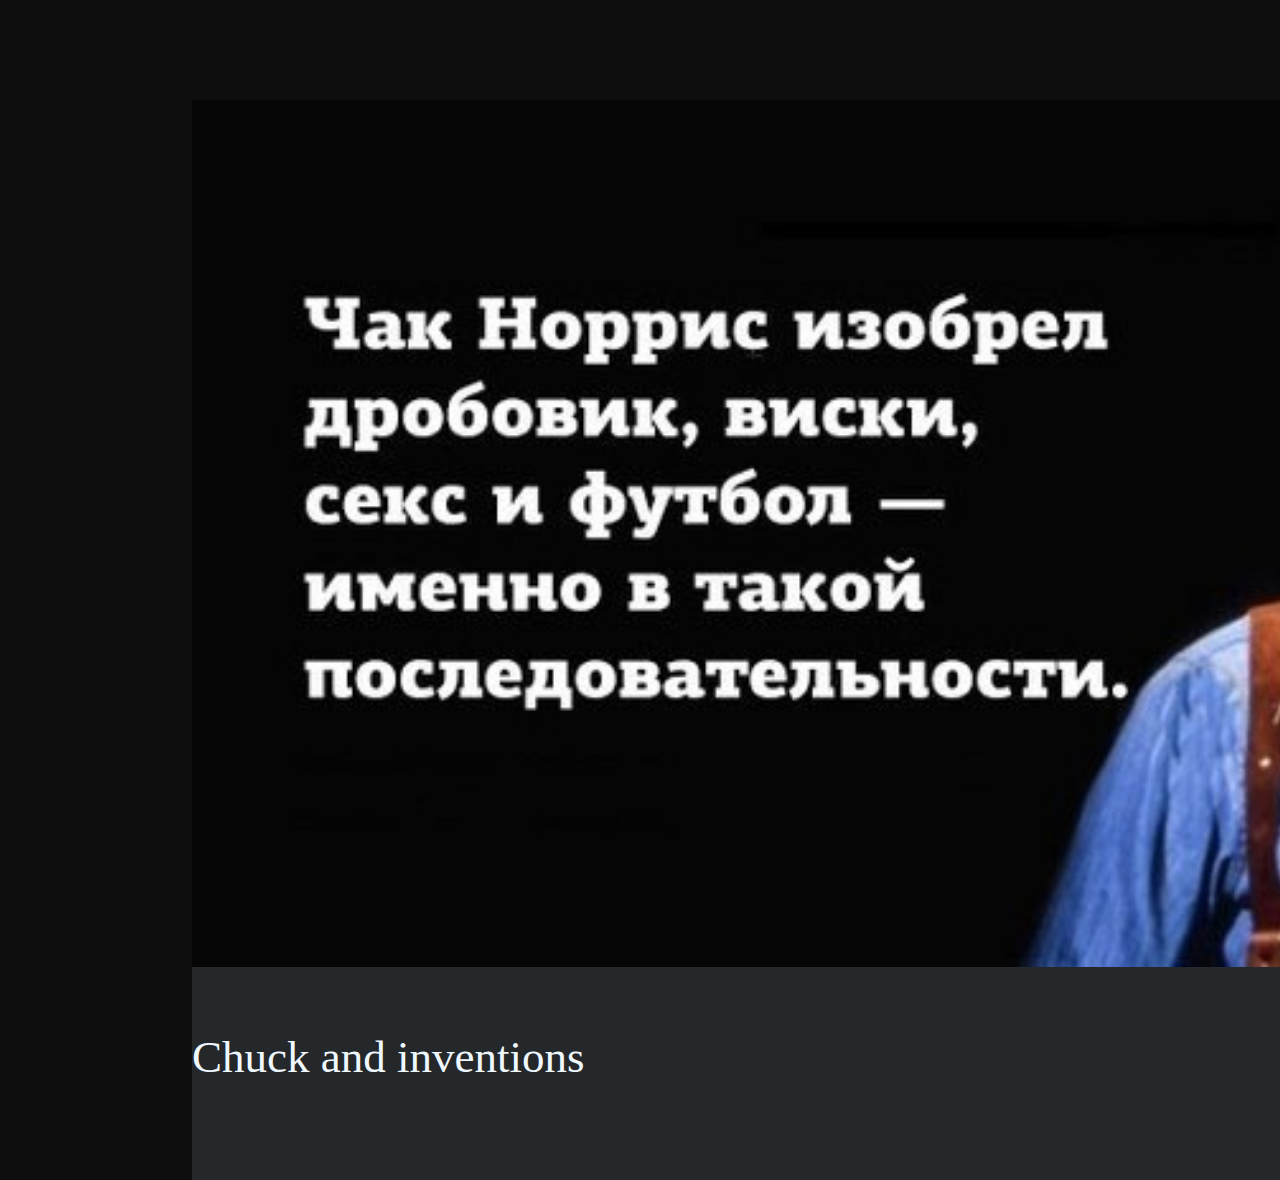
<file: index.html>
<!DOCTYPE html>
<html lang="en">
  <head>
    <meta charset="UTF-8" />
    <meta name="viewport" content="width=device-width, initial-scale=1.0" />
    <meta http-equiv="X-UA-Compatible" content="ie=edge" />
    <title>CSS Mem Slider</title>
    <link rel="stylesheet" href="styles.css" />
  </head>
  <body>
    <div class="container">
      <input type="radio" name="checkbox" id="first" checked />
      <input type="radio" name="checkbox" id="second" />
      <input type="radio" name="checkbox" id="third" />
      <input type="radio" name="checkbox" id="fourth" />

      <div class="pagination">
        <label for="first"></label>
        <label for="second"></label>
        <label for="third"></label>
        <label for="fourth"></label>
      </div>

      <ul class="slider">
        <li class="slide first">
          <img class="slider__image" src="assets/img/1.jpg" alt="" />
          <p class="slider__description">Chuck and inventions</p>
        </li>
        <li class="slide second">
          <img class="slider__image" src="assets/img/2.jpg" alt="" />
          <p class="slider__description">Chuck and books</p>
        </li>
        <li class="slide third">
          <img class="slider__image" src="assets/img/3.jpg" alt="" />
          <p class="slider__description">Chuck and body position</p>
        </li>
        <li class="slide fourth">
          <img class="slider__image" src="assets/img/4.jpg" alt="" />
          <p class="slider__description">Chuck and fish</p>
        </li>
      </ul>
    </div>
  </body>
</html>
</file>
<file: styles.css>
* {
  margin: 0;
  padding: 0;
  box-sizing: border-box;
}

body {
  background-color: #0e0e0e;
}

*,
*::before,
*::after {
  box-sizing: inherit;
}

ul {
  list-style: none;
  margin: 0;
  padding: 0;
}

.container {
  margin: 100px auto 0;
  width: 1920px;
  height: 1080px;
  position: relative;
}

.slider {
  background-color: #25282a;
  width: 80%;
  height: inherit;
  overflow: hidden;
  position: relative;
  margin: 0 auto;
}

.container > input {
  display: none;
}

.slide {
  height: inherit;
  position: absolute;
  width: 100%;
  opacity: 0;
  z-index: 0;
  transform: scale(1.2);
  transition: transform ease-in-out 1s, opacity ease-in-out 1s;
}

#first:checked ~ .slider > .first,
#second:checked ~ .slider > .second,
#third:checked ~ .slider > .third,
#fourth:checked ~ .slider > .fourth {
  opacity: 1;
  z-index: 1;
  transform: scale(1);
  animation-duration: 1s;
  animation-name: slideIn;
}

.slider__image {
  width: 100%;
}

.slider__description {
  width: 70%;
  color: aliceblue;
  font-size: 45px;
  padding-top: 60px;
}

@keyframes slideIn {
  from {
    margin-left: 100%;
    width: 200%;
  }

  to {
    margin-left: 0%;
    width: 100%;
  }
}

.container .pagination {
  left: 70%;
  top: 90%;
  position: absolute;
  width: 20%;
  height: 50px;
  display: flex;
  justify-content: end;
  z-index: 5;
}

.pagination label {
  cursor: pointer;
  display: inline-block;
  height: 25px;
  width: 25px;
  margin: 25px 12px 0 16px;
  position: relative;
  background-color: rgb(19, 111, 231);
  border-radius: 50%;
  transition: background ease-in-out 0.5s;
}

.container label:hover {
  background-color: lightgoldenrodyellow;
}

.container label:active,
#first:checked ~ .pagination label:nth-of-type(1),
#second:checked ~ .pagination label:nth-of-type(2),
#third:checked ~ .pagination label:nth-of-type(3),
#fourth:checked ~ .pagination label:nth-of-type(4) {
  background: transparent;
  border: 3px solid rgb(19, 111, 231);
}

@media screen and (max-width: 420px) {
  .container {
    width: 340px;
    margin: 0 auto;
  }

  .slider {
    height: 400px;
  }

  .slider__description {
    font-size: 12px;
  }

  .container .pagination {
    left: 50%;
    top: 15%;
    transform: translateX(-50%);
    width: 100%;
    justify-content: center;
  }

  .pagination label {
    height: auto;
    width: 10px;
    height: 10px;
  }
}
</file>
